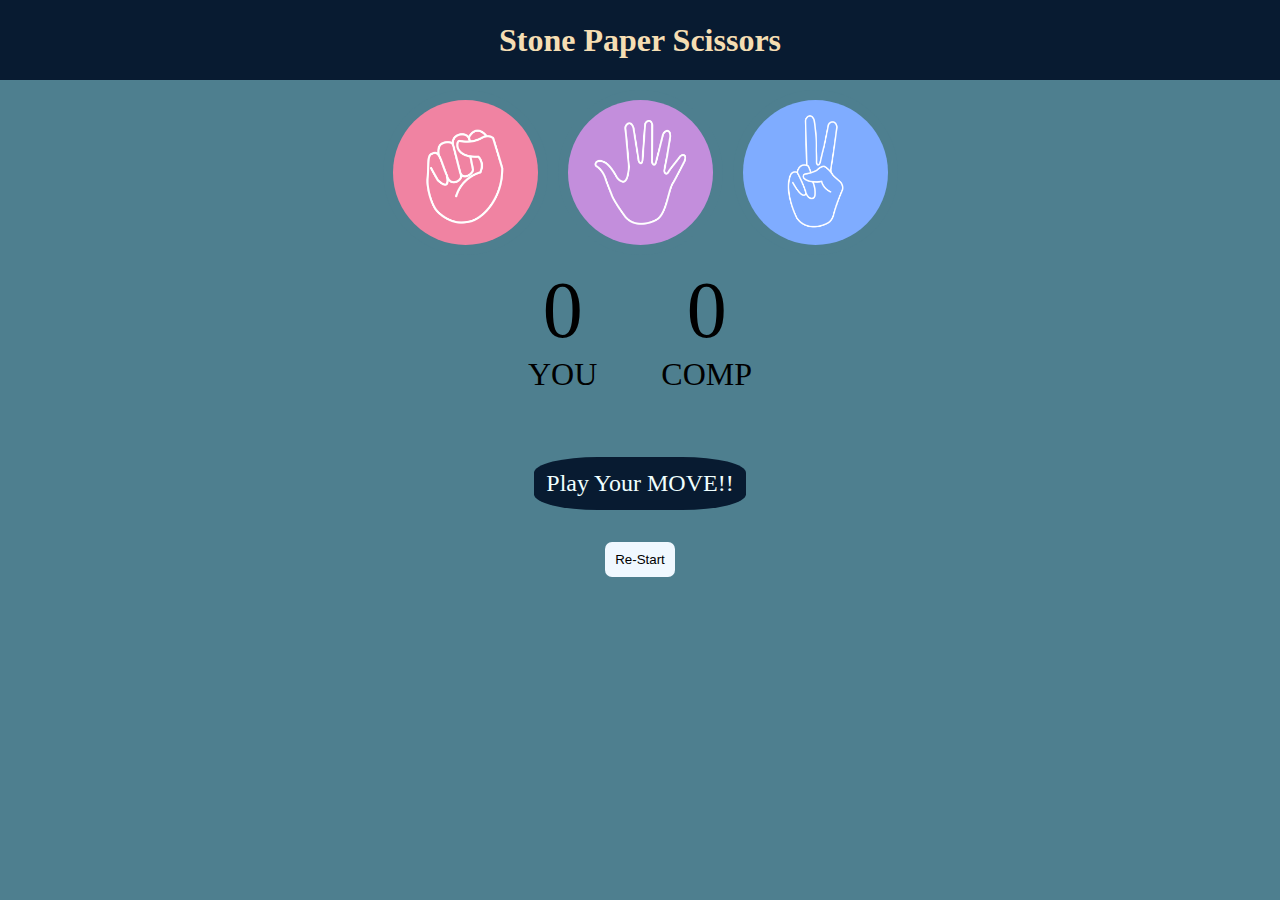
<file: index.html>
<!DOCTYPE html>
<html lang="en">

<head>
   <title>Stone Paper Scissors Game.</title>
   <link rel="stylesheet" href="RckPprSci.css">
</head>

<body>
   <h1>Stone Paper Scissors</h1>
   <div class="choices">
      <div class="choice" id="rock">
         <img src="rock.png" alt="rock-img">
      </div>
      <div id="paper" class="choice">
         <img src="paper.png" alt="paper-img">
      </div>
      <div id="scissors" class="choice">
         <img src="scissors.png" alt="scissors-img">
      </div>
   </div>

   <div class="score-board">
      <div class="score">
         <p id="user-score">0</p>
         <p>YOU</p>
      </div>
      <div class="score">
         <p id="comp-score">0</p>
         <p>COMP</p>
      </div>
   </div>
   <div class="msg-cont">
      <p id="msg">Play Your MOVE!!</p>
   </div>
   <div id="reset">
      <button class="button">Re-Start</button>
   </div>
   <script src="RckPprSci.js"></script>
</body>

</html>
</file>
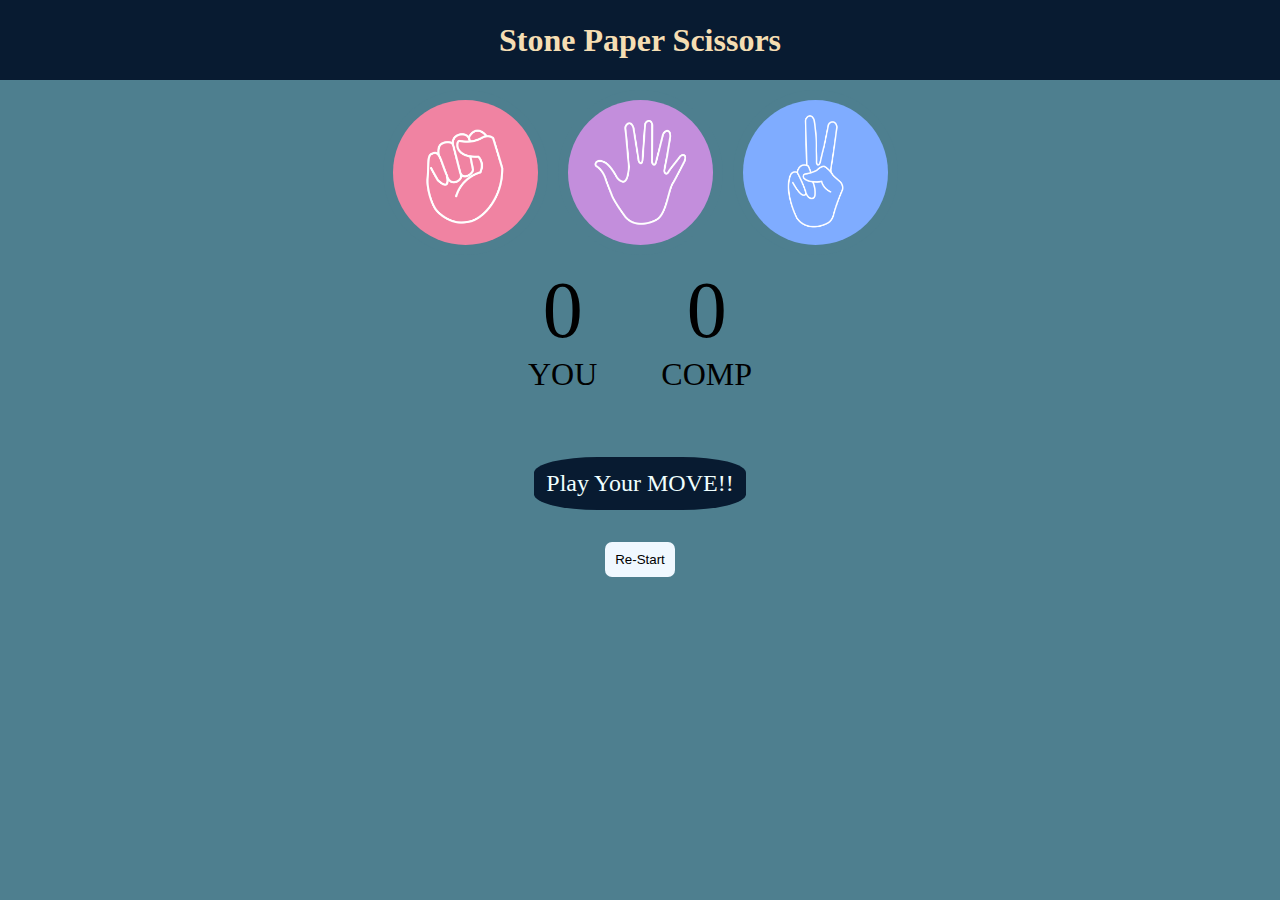
<file: RckPprSci.html>
<!DOCTYPE html>
<html lang="en">

<head>
   <title>Stone Paper Scissors Game.</title>
   <link rel="stylesheet" href="RckPprSci.css">
</head>

<body>
   <h1>Stone Paper Scissors</h1>
   <div class="choices">
      <div class="choice" id="rock">
         <img src="rock.png" alt="rock-img">
      </div>
      <div id="paper" class="choice">
         <img src="paper.png" alt="paper-img">
      </div>
      <div id="scissors" class="choice">
         <img src="scissors.png" alt="scissors-img">
      </div>
   </div>

   <div class="score-board">
      <div class="score">
         <p id="user-score">0</p>
         <p>YOU</p>
      </div>
      <div class="score">
         <p id="comp-score">0</p>
         <p>COMP</p>
      </div>
   </div>
   <div class="msg-cont">
      <p id="msg">Play Your MOVE!!</p>
   </div>
   <div id="reset">
      <button class="button">Re-Start</button>
   </div>
   <script src="RckPprSci.js"></script>
</body>

</html>
</file>
<file: RckPprSci.css>
* {
   margin: 0;
   padding: 0;
   text-align: center;
   background-color: rgb(78, 127, 143);
}

h1 {
   background-color: #081b31;
   color: wheat;
   height: 5rem;
   line-height: 5rem;
}

.choice {
   height: 165px;
   width: 165px;
   border-radius: 50%;
   display: flex;
   align-items: center;
   justify-content: center;
}

img {
   height: 145px;
   width: 145px;
   object-fit: cover;
   border-radius: 50%;
}

.choices {
   display: flex;
   justify-content: center;
   align-items: center;
   margin-top: 10px;
   gap: 10px;
}

.choice:hover {
   cursor: pointer;
   background-color: #081b31;
}

.score-board {
   display: flex;
   justify-content: center;
   align-items: center;
   margin-top: 10px;
   font-size: 2rem;
   gap: 4rem;
}

#user-score,
#comp-score {
   font-size: 5rem;
}

#msg {
   background-color: #081b31;
   color: azure;
   font-size: 1.5rem;
   border-radius: 30%;
   display: inline-block;
   padding: 1%;
}

.msg-cont {
   margin-top: 4rem;
}

#msg:hover {
   background-color: azure;
   cursor: pointer;
   color: black;
}

.button {
   margin-top: 2rem;
   background-color: aliceblue;
   border-radius: 7px;
   padding: 10px;
   border: none;
}
</file>
